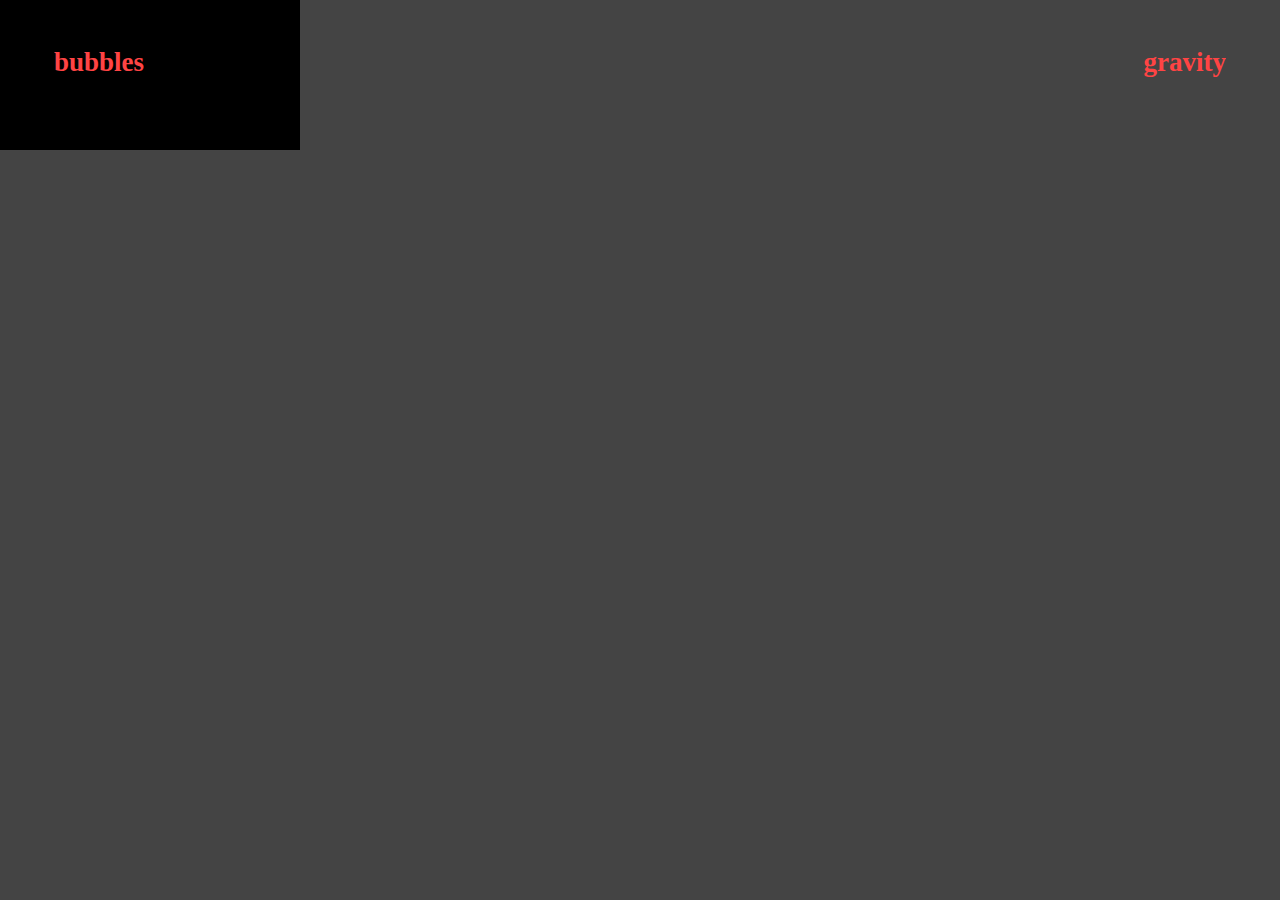
<file: collision.html>
<!DOCTYPE html>
<html lang="en">

<head>
  <meta charset="UTF-8">
  <meta name="viewport" content="width=device-width, initial-scale=1.0">
  <meta http-equiv="X-UA-Compatible" content="ie=edge">
  <link rel="stylesheet" type="text/css" href="css/collision.css">
  <link rel="icon" href="img/canvas-logo.ico">
  <script defer src="js/collision.js"></script>
  <title>ccanvass</title>
</head>

<body>
    <a class="link right" href="gravity.html">gravity</a>
    <a class="link left" href="index.html">bubbles</a>
    <canvas id="canvas"></canvas>
</body>

</html>
</file>
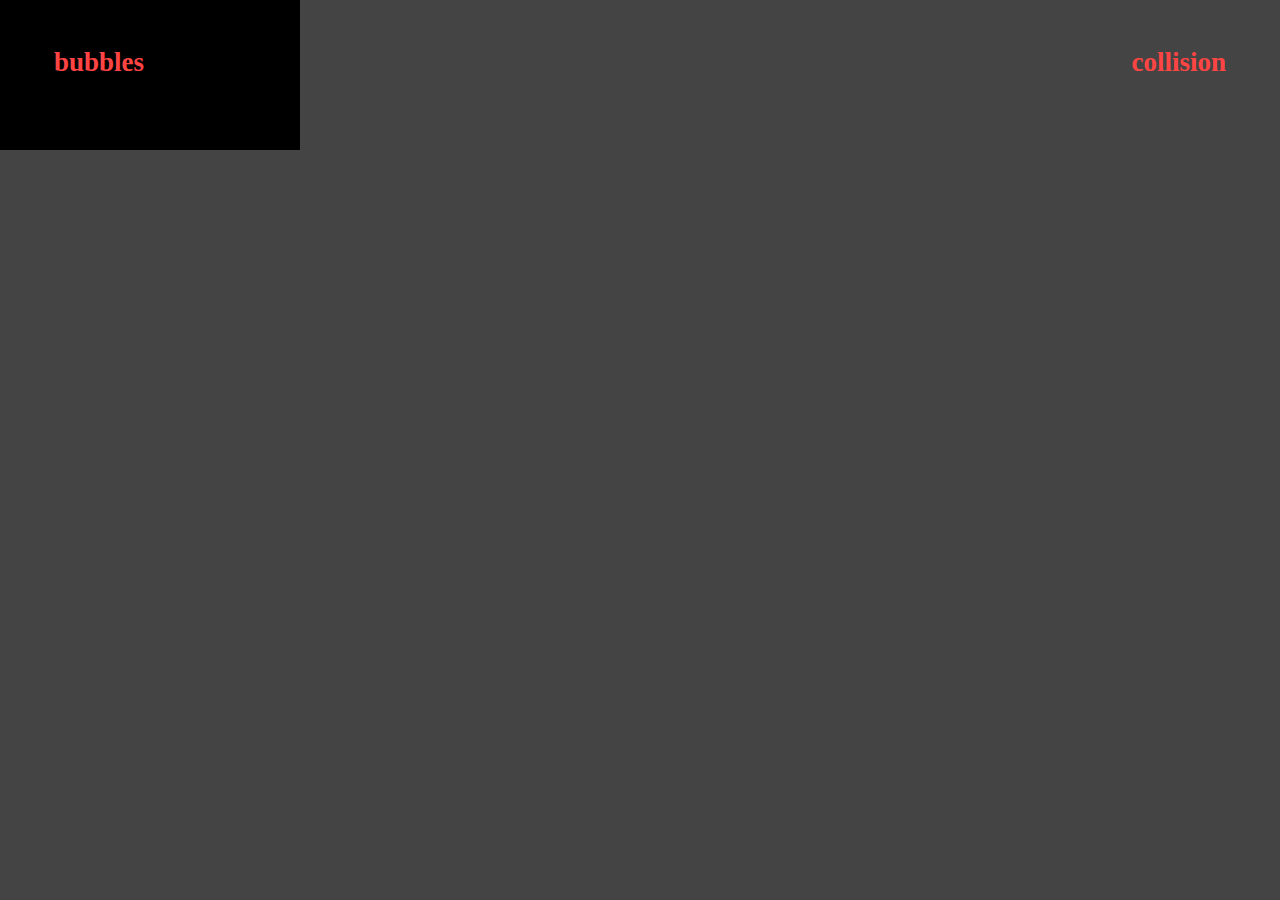
<file: gravity.html>
<!DOCTYPE html>
<html lang="en">

<head>
  <meta charset="UTF-8">
  <meta name="viewport" content="width=device-width, initial-scale=1.0">
  <meta http-equiv="X-UA-Compatible" content="ie=edge">
  <link rel="stylesheet" type="text/css" href="css/gravity.css">
  <link rel="icon" href="img/canvas-logo.ico">
  <script defer src="js/gravity.js"></script>
  <title>ccanvass</title>
</head>

<body>
    <a class="link left" href="index.html">bubbles</a>
    <a class="link right" href="collision.html">collision</a>
    <p id="balls-number"></p>
    <canvas id="canvas"></canvas>
</body>

</html>
</file>
<file: css/collision.css>
/***************************** PRESETS *****************************/
*{
    box-sizing: border-box;
    margin: 0;
    padding: 0;
    overflow: hidden;
}

html{
  font-size: 18px;
  font-family: 'Lucida Sans';
    background-color: #444;
}

#canvas{
    background-color: #000;
}

/***************************** LINKS *****************************/
.link{
    position: absolute;
    font-size: 1.5rem;
    font-weight: bold;
    margin: 0.25em 1em;
    color: #f44;
    text-decoration: none;
    transition: .15s;
}

.link:hover{
    transform: scale(1.15);
}

.left{
    top: 1.5em;
    left: 1em;
}

.right{
    top: 1.5em;
    right: 1em;
}
</file>
<file: css/gravity.css>
/***************************** PRESETS *****************************/
*{
    box-sizing: border-box;
    margin: 0;
    padding: 0;
    overflow: hidden;
}

html{
  font-size: 18px;
  font-family: 'Lucida Sans';
    background-color: #444;
}

#canvas{
    background-color: #000;
}


/***************************** BALLS NUMBER *****************************/
#balls-number{
    font-size: 3rem;
    color: #fff;
    position: absolute;
    top: 1em;
    margin-left: 45%;
    transform: translateX(50%);
}


/***************************** LINKS *****************************/
.link{
    position: absolute;
    font-size: 1.5rem;
    font-weight: bold;
    margin: 0.25em 1em;
    color: #f44;
    text-decoration: none;
    transition: .15s;
}

.link:hover{
    transform: scale(1.15);
}

.left{
    top: 1.5em;
    left: 1em;
}

.right{
    top: 1.5em;
    right: 1em;
}
</file>
